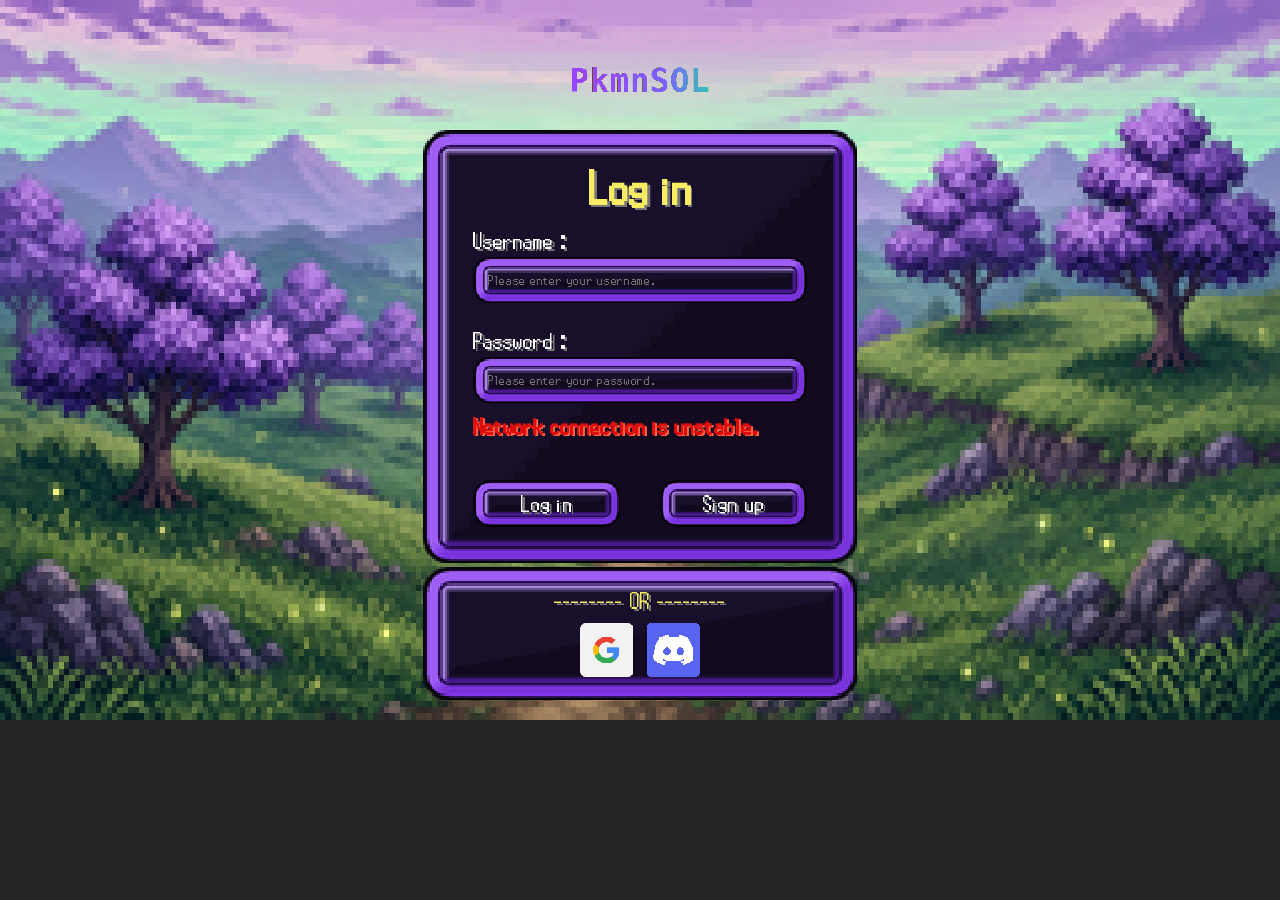
<file: index.html>
<!doctype html>
<html lang="en">
  <head>
    <meta charset="UTF-8" />
    <link rel="icon" type="image/png" href="/assets/favicon_solara-DoTnFTf5.png" />
    <meta name="viewport" content="width=device-width, initial-scale=1, user-scalable=no, viewport-fit=cover" />
    <title>PkmnSOL</title>

    <!-- Home-screen "app" install support: with the manifest + these Apple
         meta tags, adding this page to the iOS/Android home screen launches
         it with none of the browser's own UI (no URL bar, no tab strip) —
         that chrome is Safari's own and can't be removed by CSS while the
         page is open as a normal browser tab; it only goes away once the
         page is installed and opened from its own home-screen icon. -->
    <link rel="manifest" href="/manifest.json" />
    <meta name="theme-color" content="#0a0a0c" />
    <link rel="apple-touch-icon" href="/ui/apple-touch-icon-solara.png" />
    <meta name="apple-mobile-web-app-capable" content="yes" />
    <meta name="apple-mobile-web-app-status-bar-style" content="black-translucent" />
    <meta name="apple-mobile-web-app-title" content="PkmnSOL" />
    <meta name="mobile-web-app-capable" content="yes" />
    <script type="module" crossorigin src="/assets/index-BRvOYZ5R.js"></script>
    <link rel="stylesheet" crossorigin href="/assets/index-BTSDZzwv.css">
  </head>

  <body>
    <!-- The game canvas fills the whole screen on touch devices, exactly
         like it does on desktop — no console/bezel chrome around it. -->
    <div id="app"></div>

    <!-- Translucent touch controls floating over the game (see
         gba-shell.ts for the input wiring). Only visible on touch-primary
         devices in landscape — see the `.gba-touch` scoping in style.css. -->
    <div id="touch-controls">
      <div id="dpad">
        <div id="dpad-hub"></div>
        <button type="button" data-dir="up" id="tc-up" aria-label="Up">&#9650;</button>
        <button type="button" data-dir="left" id="tc-left" aria-label="Left">&#9664;</button>
        <button type="button" data-dir="right" id="tc-right" aria-label="Right">&#9654;</button>
        <button type="button" data-dir="down" id="tc-down" aria-label="Down">&#9660;</button>
      </div>
      <div id="action-pad">
        <button type="button" data-action="b" id="tc-b" aria-label="B">B</button>
        <button type="button" data-action="a" id="tc-a" aria-label="A">A</button>
      </div>
      <div id="mid-buttons">
        <button type="button" data-action="select" class="pill" aria-label="Select">SELECT</button>
        <button type="button" data-action="start" class="pill" aria-label="Start">START</button>
      </div>
      <button type="button" class="corner-btn top-left" data-action="map" aria-label="Map">MAP</button>
      <button type="button" class="corner-btn top-right" data-action="chat" aria-label="Chat">CHAT</button>
      <button type="button" class="corner-btn bottom-right" data-action="running" aria-label="Toggle running">RUN</button>
    </div>

    <!-- Shown instead of the game when a touch device is held in portrait
         (see the `.gba-touch` + orientation scoping in style.css) — the
         game is a fixed 16:9 landscape shape, so portrait can only ever
         show a small, letterboxed sliver of it. -->
    <div id="rotate-prompt">
      <div id="rotate-icon">&#8635;</div>
      <p>Rotate your device to play</p>
    </div>

    <!-- Shown instead of the game on a touch device that hasn't been added
         to the Home Screen yet — see src/install-gate.ts, which fills in
         #install-gate-steps and toggles this on via `body.install-gate`
         before Phaser (or any game asset) ever loads. There's no way to
         lay the game out well while the browser's own URL bar and tab
         strip are eating into the viewport on top of it, so touch devices
         only get the real game once they're running installed. -->
    <div id="install-gate">
      <img id="install-gate-icon" src="/ui/apple-touch-icon-solara.png" alt="" />
      <h1>Add PkmnSOL to Home Screen</h1>
      <ol id="install-gate-steps"></ol>
    </div>

  </body>
</html>
</file>
<file: assets/index-BTSDZzwv.css>
*{box-sizing:border-box}body{margin:0;background:#242424;overscroll-behavior:none}#app{display:flex;justify-content:center;width:100vw;height:100vh}#app>div:first-child{transform-origin:top!important}#touch-controls,#rotate-prompt{display:none}body.gba-touch{background:#0a0a0c;overflow:hidden;position:fixed;top:0;left:0;width:100vw;height:100vh;width:100dvw;height:100dvh;touch-action:manipulation;user-select:none;-webkit-user-select:none;-webkit-touch-callout:none;-webkit-tap-highlight-color:transparent}body.gba-touch #app{width:100%;height:100%}body.gba-touch #touch-controls{display:block;position:fixed;inset:0;z-index:100;pointer-events:none;font-family:"Press Start 2P",Courier New,monospace}body.gba-touch.controls-hidden #touch-controls{display:none}body.gba-touch #touch-controls button{pointer-events:auto;border:none;font-family:inherit;touch-action:none;user-select:none;-webkit-user-select:none;-webkit-tap-highlight-color:transparent;background:#12141861;box-shadow:inset 0 1px #ffffff1f,0 2px 8px #0000004d;color:#ffffffd1}body.gba-touch #touch-controls button.on{background:#ffffff47}body.gba-touch #dpad{position:absolute;left:max(18px,env(safe-area-inset-left));bottom:max(18px,env(safe-area-inset-bottom));width:150px;height:150px}body.gba-touch #dpad-hub{position:absolute;left:50px;top:50px;width:50px;height:50px;background:#12141838;border-radius:50%}body.gba-touch #dpad button{position:absolute;border-radius:10px;font-size:16px;line-height:1}body.gba-touch #tc-up,body.gba-touch #tc-down{left:50px;width:50px;height:58px}body.gba-touch #tc-left,body.gba-touch #tc-right{top:50px;width:58px;height:50px}body.gba-touch #tc-up{top:0}body.gba-touch #tc-down{bottom:0}body.gba-touch #tc-left{left:0}body.gba-touch #tc-right{right:0}body.gba-touch #action-pad{position:absolute;right:max(18px,env(safe-area-inset-right));bottom:max(18px,env(safe-area-inset-bottom));width:140px;height:100px}body.gba-touch #action-pad button{position:absolute;border-radius:50%;color:#ffffffeb;text-shadow:0 1px 2px rgba(0,0,0,.4)}body.gba-touch #tc-a{top:0;right:0;width:64px;height:64px;font-size:20px}body.gba-touch #tc-b{bottom:0;left:0;width:54px;height:54px;font-size:16px}body.gba-touch #mid-buttons{position:absolute;left:50%;bottom:max(28px,env(safe-area-inset-bottom));transform:translate(-50%);display:flex;gap:16px}body.gba-touch #touch-controls .pill{width:54px;height:22px;border-radius:11px;font-size:6.5px;letter-spacing:.5px}body.gba-touch .corner-btn{position:absolute;width:46px;height:26px;border-radius:13px;font-size:7px;letter-spacing:.5px}body.gba-touch .corner-btn.top-left{top:max(14px,env(safe-area-inset-top));left:max(14px,env(safe-area-inset-left))}body.gba-touch .corner-btn.top-right{top:max(14px,env(safe-area-inset-top));right:max(14px,env(safe-area-inset-right))}body.gba-touch .corner-btn.bottom-right{right:max(18px,env(safe-area-inset-right));bottom:calc(max(18px,env(safe-area-inset-bottom)) + 114px)}@media (orientation: portrait){body.gba-touch #app,body.gba-touch #touch-controls{display:none}body.gba-touch #rotate-prompt{display:flex}}body.gba-touch #rotate-prompt{flex-direction:column;align-items:center;justify-content:center;gap:18px;width:100%;height:100%;font-family:"Press Start 2P",Courier New,monospace;color:#ebeef5d9;text-align:center;padding:0 32px}body.gba-touch #rotate-icon{font-size:44px;line-height:1;animation:rotate-hint 1.6s ease-in-out infinite}body.gba-touch #rotate-prompt p{margin:0;font-size:11px;line-height:1.8;letter-spacing:.5px}@keyframes rotate-hint{0%,to{transform:rotate(0)}50%{transform:rotate(-90deg)}}body.install-gate #app,body.install-gate #touch-controls,body.install-gate #rotate-prompt,#install-gate{display:none}body.install-gate #install-gate{display:flex;position:fixed;inset:0;width:100vw;height:100vh;width:100dvw;height:100dvh;z-index:200;flex-direction:column;align-items:center;justify-content:center;gap:16px;background:#0a0a0c;color:#ebeef5eb;font-family:"Press Start 2P",Courier New,monospace;text-align:center;padding:32px;box-sizing:border-box;overflow-y:auto}#install-gate-icon{width:64px;height:64px;border-radius:14px}#install-gate h1{font-size:14px;line-height:1.6;margin:0 0 6px;max-width:480px;color:#b39dff}#install-gate-steps{display:flex;flex-direction:column;gap:14px;text-align:left;font-size:10px;line-height:1.7;max-width:420px;width:100%;padding:0;margin:8px 0 0;list-style:none}#install-gate-steps li{display:flex;align-items:center;gap:14px}#install-gate-steps .step-num{flex:none;display:flex;align-items:center;justify-content:center;width:26px;height:26px;border-radius:50%;background:#14f19524;border:1px solid rgba(20,241,149,.55);color:#14f195;font-size:10px}#install-gate-steps .step-text{flex:1}#install-gate-steps strong{color:#14f195}
</file>
